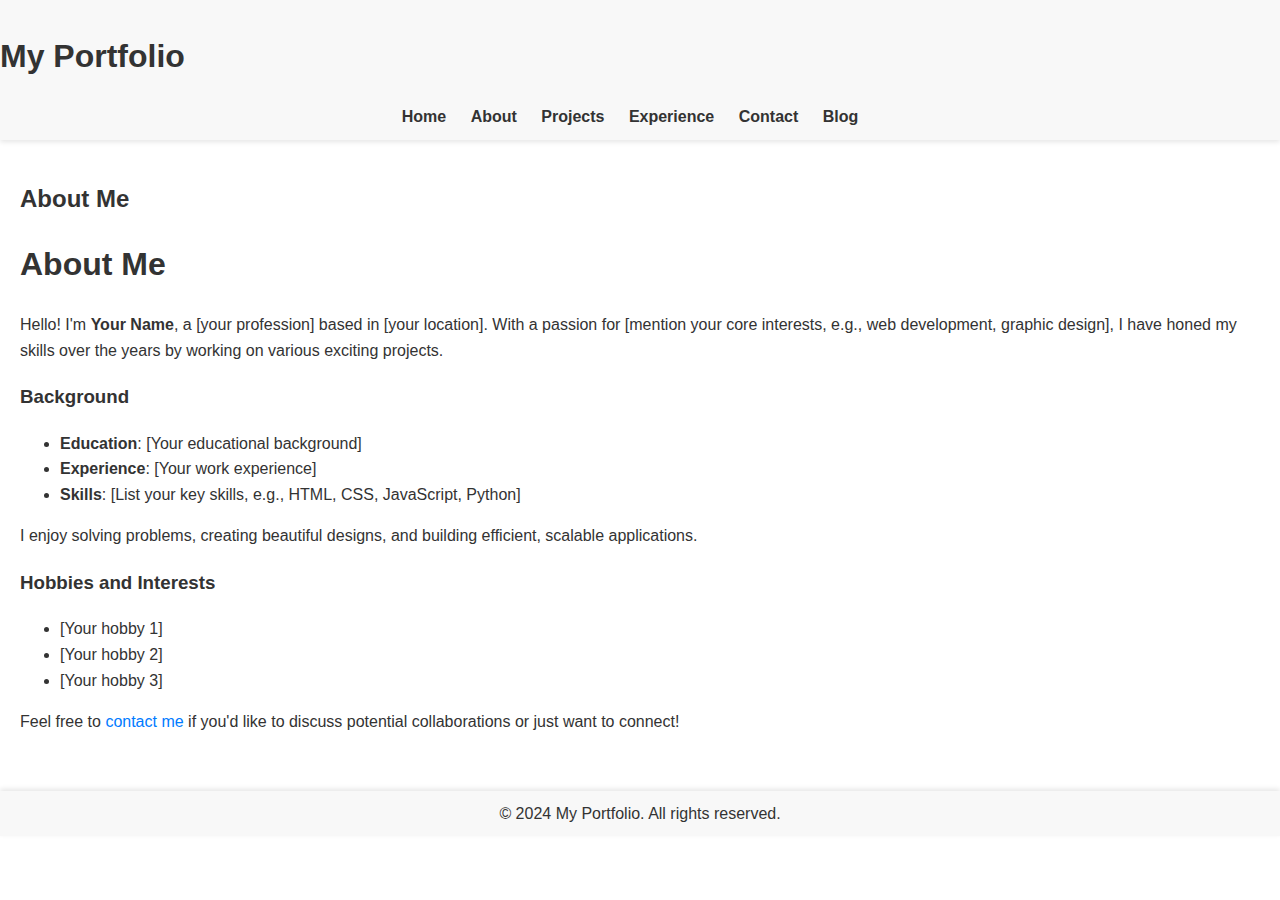
<file: about.html>
<!DOCTYPE html>
<html lang="en">
<head>
    <meta charset="UTF-8">
    <meta name="viewport" content="width=device-width, initial-scale=1.0">
    <title>About Me - My Portfolio</title>
    <link rel="stylesheet" href="static/css/style.css">
</head>
<body>
    <header>
        <h1>My Portfolio</h1>
        <nav>
            <ul>
                <li><a href="index.html">Home</a></li>
                <li><a href="about.html">About</a></li>
                <li><a href="projects.html">Projects</a></li>
                <li><a href="experience.html">Experience</a></li>
                <li><a href="contact.html">Contact</a></li>
                <li><a href="blog.html">Blog</a></li>
            </ul>
        </nav>
    </header>
    <main>
        
<section>
    <h2>About Me</h2>
    <h1>About Me</h1>
<p>Hello! I'm <strong>Your Name</strong>, a [your profession] based in [your location]. With a passion for [mention your core interests, e.g., web development, graphic design], I have honed my skills over the years by working on various exciting projects.</p>
<h3>Background</h3>
<ul>
<li><strong>Education</strong>: [Your educational background]</li>
<li><strong>Experience</strong>: [Your work experience]</li>
<li><strong>Skills</strong>: [List your key skills, e.g., HTML, CSS, JavaScript, Python]</li>
</ul>
<p>I enjoy solving problems, creating beautiful designs, and building efficient, scalable applications.</p>
<h3>Hobbies and Interests</h3>
<ul>
<li>[Your hobby 1]</li>
<li>[Your hobby 2]</li>
<li>[Your hobby 3]</li>
</ul>
<p>Feel free to <a href="contact.html">contact me</a> if you'd like to discuss potential collaborations or just want to connect!</p>
</section>

    </main>
    <footer>
        <p>&copy; 2024 My Portfolio. All rights reserved.</p>
    </footer>
</body>
</html>
</file>
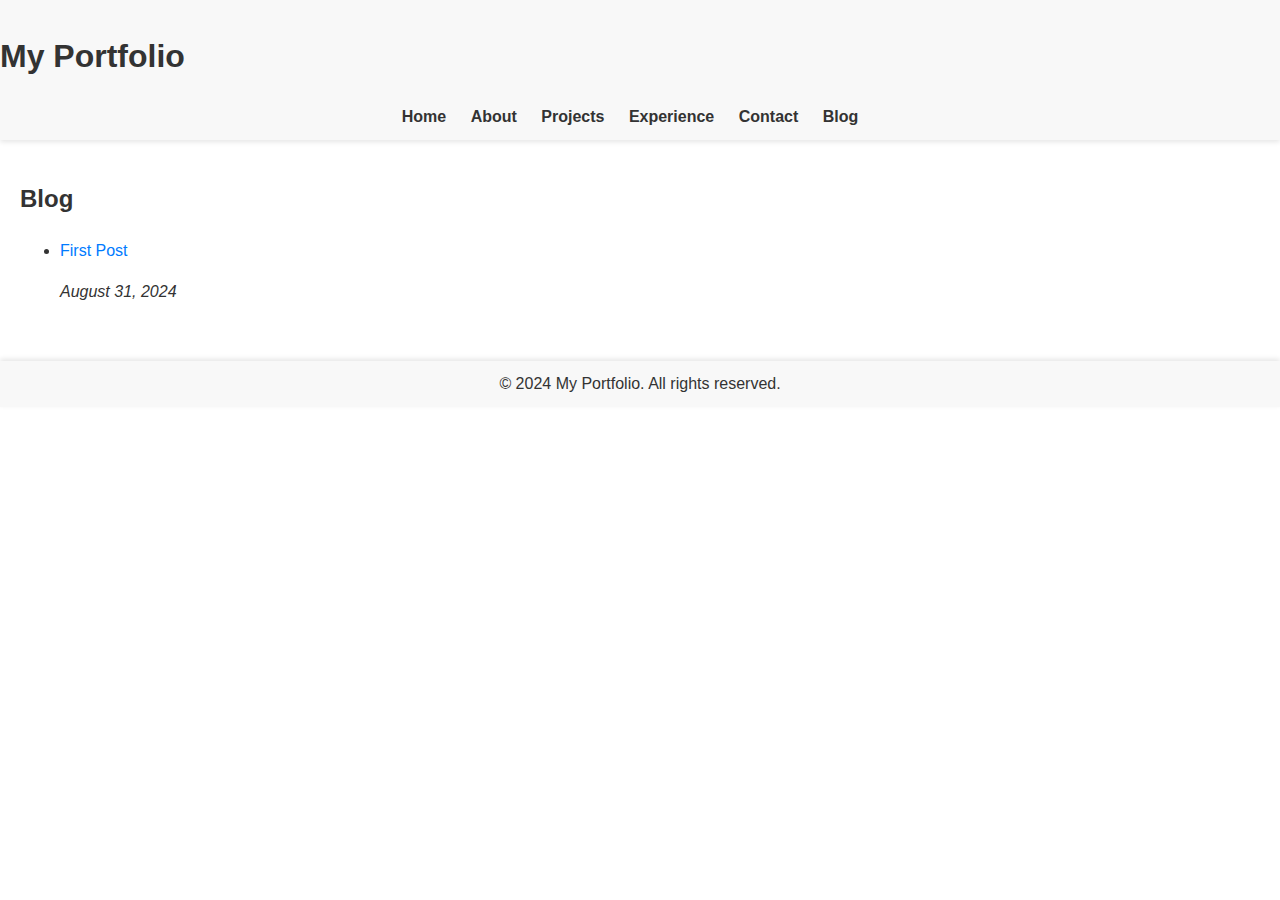
<file: blog.html>
<!DOCTYPE html>
<html lang="en">
<head>
    <meta charset="UTF-8">
    <meta name="viewport" content="width=device-width, initial-scale=1.0">
    <title>Blog - My Portfolio</title>
    <link rel="stylesheet" href="static/css/style.css">
</head>
<body>
    <header>
        <h1>My Portfolio</h1>
        <nav>
            <ul>
                <li><a href="index.html">Home</a></li>
                <li><a href="about.html">About</a></li>
                <li><a href="projects.html">Projects</a></li>
                <li><a href="experience.html">Experience</a></li>
                <li><a href="contact.html">Contact</a></li>
                <li><a href="blog.html">Blog</a></li>
            </ul>
        </nav>
    </header>
    <main>
        
<h2>Blog</h2>
<ul>
    
    <li>
        <a href="blog/first-post.html">First Post</a>
        <p><em>August 31, 2024</em></p>
    </li>
    
</ul>

    </main>
    <footer>
        <p>&copy; 2024 My Portfolio. All rights reserved.</p>
    </footer>
</body>
</html>
</file>
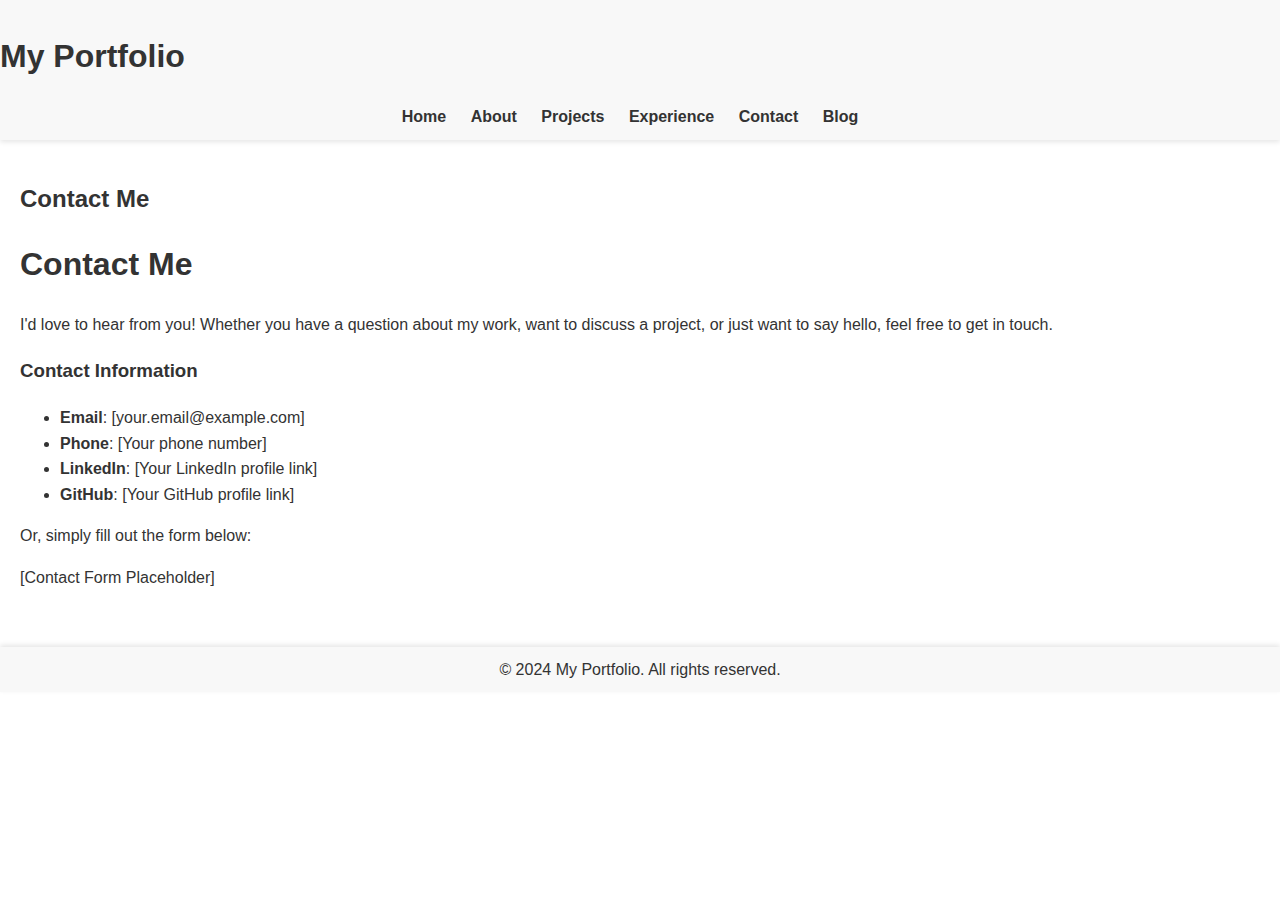
<file: contact.html>
<!DOCTYPE html>
<html lang="en">
<head>
    <meta charset="UTF-8">
    <meta name="viewport" content="width=device-width, initial-scale=1.0">
    <title>Contact Me - My Portfolio</title>
    <link rel="stylesheet" href="static/css/style.css">
</head>
<body>
    <header>
        <h1>My Portfolio</h1>
        <nav>
            <ul>
                <li><a href="index.html">Home</a></li>
                <li><a href="about.html">About</a></li>
                <li><a href="projects.html">Projects</a></li>
                <li><a href="experience.html">Experience</a></li>
                <li><a href="contact.html">Contact</a></li>
                <li><a href="blog.html">Blog</a></li>
            </ul>
        </nav>
    </header>
    <main>
        
<section>
    <h2>Contact Me</h2>
    <h1>Contact Me</h1>
<p>I'd love to hear from you! Whether you have a question about my work, want to discuss a project, or just want to say hello, feel free to get in touch.</p>
<h3>Contact Information</h3>
<ul>
<li><strong>Email</strong>: [your.email@example.com]</li>
<li><strong>Phone</strong>: [Your phone number]</li>
<li><strong>LinkedIn</strong>: [Your LinkedIn profile link]</li>
<li><strong>GitHub</strong>: [Your GitHub profile link]</li>
</ul>
<p>Or, simply fill out the form below:</p>
<p>[Contact Form Placeholder]</p>
</section>

    </main>
    <footer>
        <p>&copy; 2024 My Portfolio. All rights reserved.</p>
    </footer>
</body>
</html>
</file>
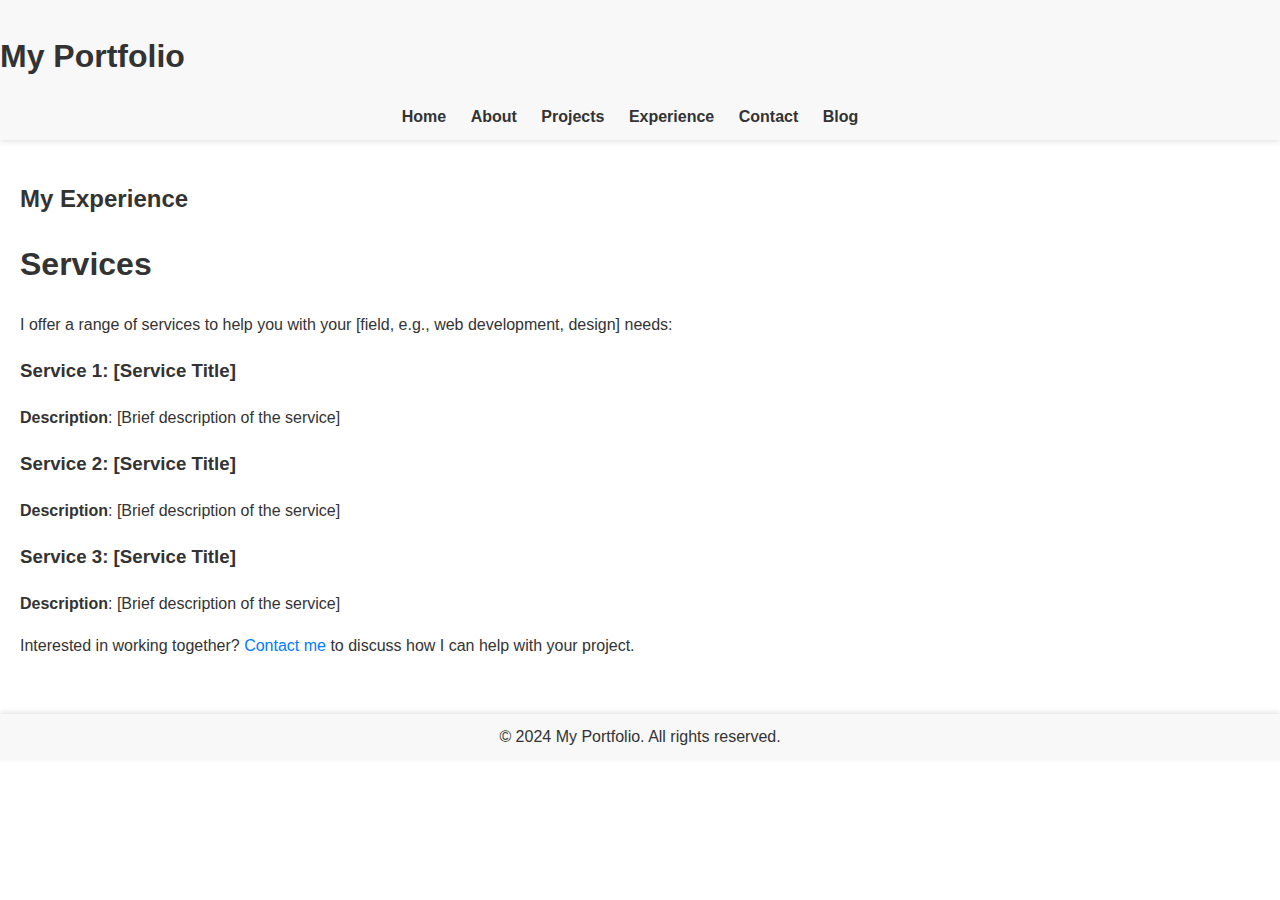
<file: experience.html>
<!DOCTYPE html>
<html lang="en">
<head>
    <meta charset="UTF-8">
    <meta name="viewport" content="width=device-width, initial-scale=1.0">
    <title>Experience - My Portfolio</title>
    <link rel="stylesheet" href="static/css/style.css">
</head>
<body>
    <header>
        <h1>My Portfolio</h1>
        <nav>
            <ul>
                <li><a href="index.html">Home</a></li>
                <li><a href="about.html">About</a></li>
                <li><a href="projects.html">Projects</a></li>
                <li><a href="experience.html">Experience</a></li>
                <li><a href="contact.html">Contact</a></li>
                <li><a href="blog.html">Blog</a></li>
            </ul>
        </nav>
    </header>
    <main>
        
<section>
    <h2>My Experience</h2>
    <h1>Services</h1>
<p>I offer a range of services to help you with your [field, e.g., web development, design] needs:</p>
<h3>Service 1: [Service Title]</h3>
<p><strong>Description</strong>: [Brief description of the service]</p>
<h3>Service 2: [Service Title]</h3>
<p><strong>Description</strong>: [Brief description of the service]</p>
<h3>Service 3: [Service Title]</h3>
<p><strong>Description</strong>: [Brief description of the service]</p>
<p>Interested in working together? <a href="contact.html">Contact me</a> to discuss how I can help with your project.</p>
</section>

    </main>
    <footer>
        <p>&copy; 2024 My Portfolio. All rights reserved.</p>
    </footer>
</body>
</html>
</file>
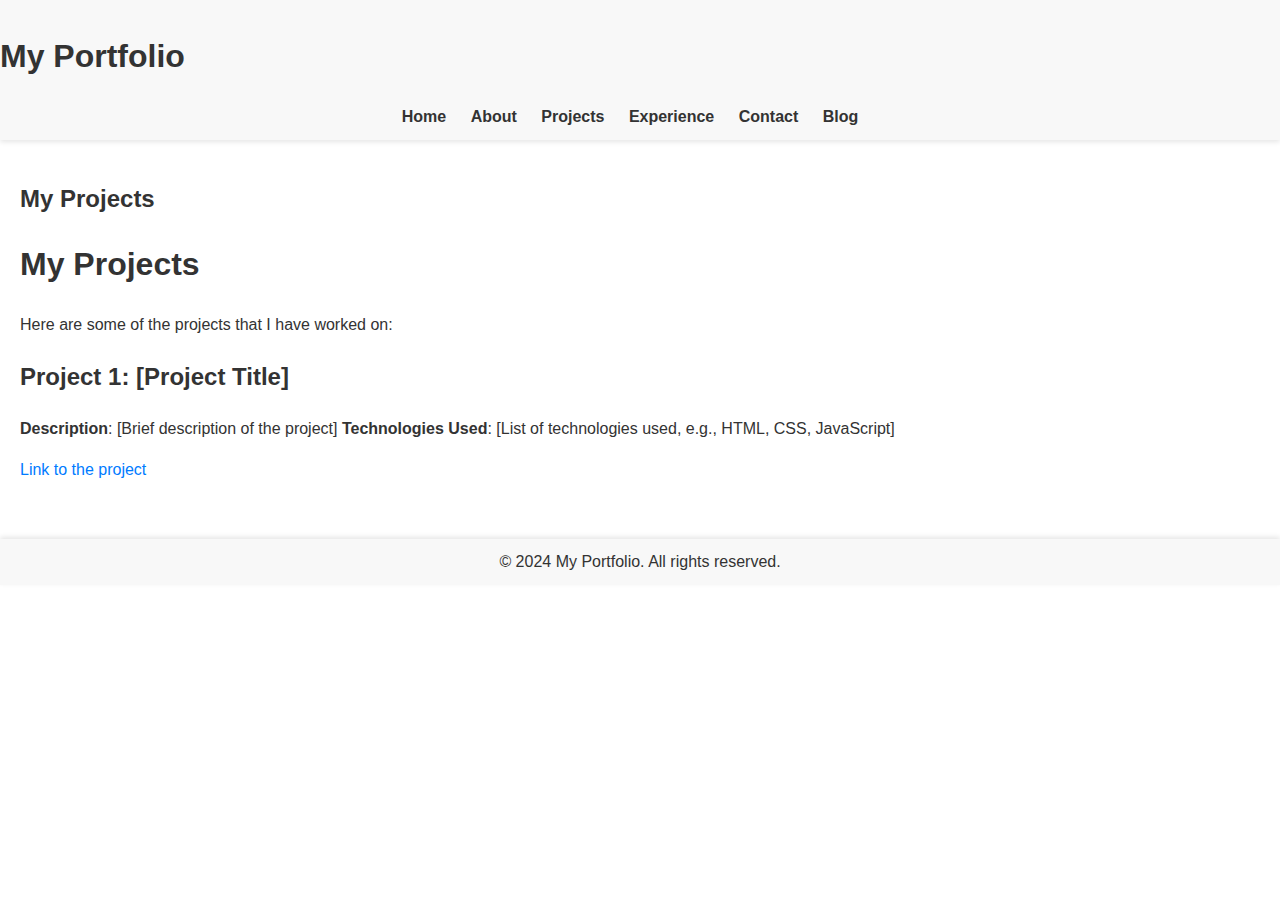
<file: projects.html>
<!DOCTYPE html>
<html lang="en">
<head>
    <meta charset="UTF-8">
    <meta name="viewport" content="width=device-width, initial-scale=1.0">
    <title>Projects - My Portfolio</title>
    <link rel="stylesheet" href="static/css/style.css">
</head>
<body>
    <header>
        <h1>My Portfolio</h1>
        <nav>
            <ul>
                <li><a href="index.html">Home</a></li>
                <li><a href="about.html">About</a></li>
                <li><a href="projects.html">Projects</a></li>
                <li><a href="experience.html">Experience</a></li>
                <li><a href="contact.html">Contact</a></li>
                <li><a href="blog.html">Blog</a></li>
            </ul>
        </nav>
    </header>
    <main>
        
<section>
    <h2>My Projects</h2>
    <h1>My Projects</h1>
<p>Here are some of the projects that I have worked on:</p>
<h2>Project 1: [Project Title]</h2>
<p><strong>Description</strong>: [Brief description of the project]
<strong>Technologies Used</strong>: [List of technologies used, e.g., HTML, CSS, JavaScript]</p>
<p><a href="#">Link to the project</a></p>
</section>

    </main>
    <footer>
        <p>&copy; 2024 My Portfolio. All rights reserved.</p>
    </footer>
</body>
</html>
</file>
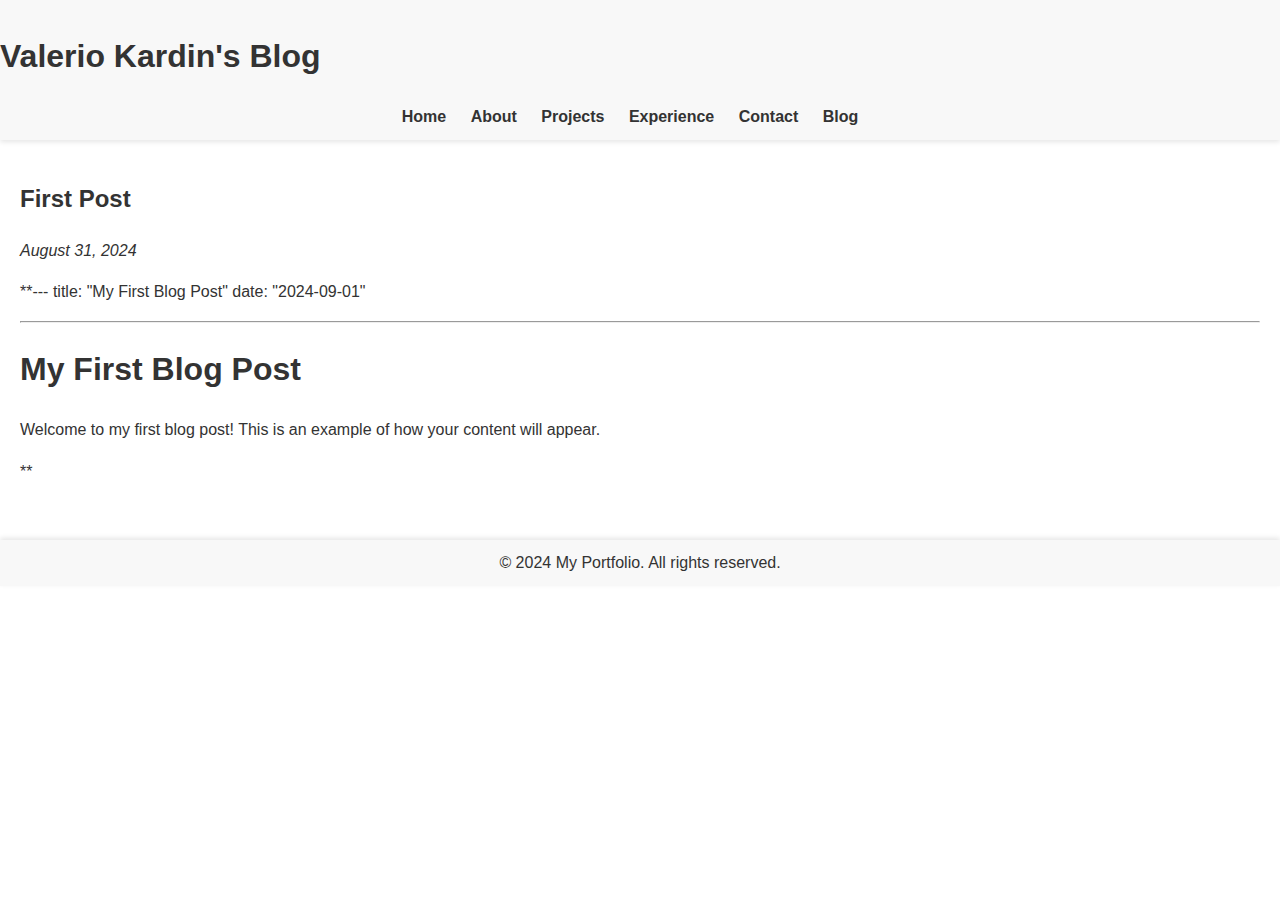
<file: blog/first-post.html>
<!DOCTYPE html>
<html lang="en">
<head>
    <meta charset="UTF-8">
    <meta name="viewport" content="width=device-width, initial-scale=1.0">
    <title>First Post - My Portfolio</title>
    <link rel="stylesheet" href="../static/css/style.css">
</head>
<body>
    <header>
        <h1>Valerio Kardin's Blog</h1>
        <nav>
            <ul>
                <li><a href="../index.html">Home</a></li>
                <li><a href="../about.html">About</a></li>
                <li><a href="../projects.html">Projects</a></li>
                <li><a href="../experience.html">Experience</a></li>
                <li><a href="../contact.html">Contact</a></li>
                <li><a href="../blog.html">Blog</a></li>
            </ul>
        </nav>
    </header>
    <main>
        <article>
            <h2>First Post</h2>
            <p><em>August 31, 2024</em></p>
            <div>
                <p>**---
title: "My First Blog Post"
date: "2024-09-01"</p>
<hr />
<h1>My First Blog Post</h1>
<p>Welcome to my first blog post! This is an example of how your content will appear.</p>
<p>**</p>
            </div>
        </article>
    </main>
    <footer>
        <p>&copy; 2024 My Portfolio. All rights reserved.</p>
    </footer>
</body>
</html>
</file>
<file: static/css/style.css>
/* Light Theme CSS */

body {
    font-family: Arial, sans-serif;
    background-color: #ffffff; /* White background */
    color: #333333; /* Dark gray text */
    margin: 0;
    padding: 0;
    line-height: 1.6;
}

header {
    background-color: #f8f8f8; /* Light gray background */
    color: #333333; /* Dark gray text */
    padding: 10px 0;
    box-shadow: 0px 2px 5px rgba(0, 0, 0, 0.1); /* Light shadow for depth */
}

header nav ul {
    list-style: none;
    padding: 0;
    margin: 0;
    text-align: center;
}

header nav ul li {
    display: inline;
    margin-right: 20px;
}

header nav ul li a {
    text-decoration: none;
    color: #333333; /* Dark gray links */
    font-weight: bold;
}

header nav ul li a:hover {
    color: #007bff; /* Blue hover color */
}

main {
    padding: 20px;
}

h1, h2, h3 {
    color: #333333;
}

a {
    color: #007bff; /* Blue links */
    text-decoration: none;
}

a:hover {
    text-decoration: underline;
}

footer {
    background-color: #f8f8f8; /* Light gray background */
    color: #333333; /* Dark gray text */
    text-align: center;
    padding: 10px 0;
    margin-top: 20px;
    box-shadow: 0px -2px 5px rgba(0, 0, 0, 0.1); /* Light shadow for depth */
}

footer p {
    margin: 0;
}

/* Button styling */
button, .download-button {
    background-color: #007bff; /* Blue background */
    color: white;
    padding: 10px 20px;
    border: none;
    border-radius: 5px;
    cursor: pointer;
    text-align: center;
    text-decoration: none;
    display: inline-block;
    font-size: 16px;
    margin: 10px 0;
    transition: background-color 0.3s ease;
}

button:hover, .download-button:hover {
    background-color: #0056b3; /* Darker blue on hover */
}

/* Image styling */
img {
    max-width: 100%;
    height: auto;
    border-radius: 10px;
    box-shadow: 0px 2px 5px rgba(0, 0, 0, 0.1);
}

/* Form styling */
input[type="text"], input[type="email"], textarea {
    width: 100%;
    padding: 10px;
    margin: 8px 0;
    border: 1px solid #ccc;
    border-radius: 5px;
    box-sizing: border-box;
    font-size: 16px;
}

input[type="submit"] {
    background-color: #007bff;
    color: white;
    border: none;
    border-radius: 5px;
    cursor: pointer;
    padding: 10px 20px;
    transition: background-color 0.3s ease;
}

input[type="submit"]:hover {
    background-color: #0056b3;
}

/* Responsive layout */
@media (max-width: 768px) {
    header nav ul {
        display: block;
        text-align: center;
    }

    header nav ul li {
        display: block;
        margin: 10px 0;
    }

    button, .download-button {
        width: 100%;
    }
}
</file>
